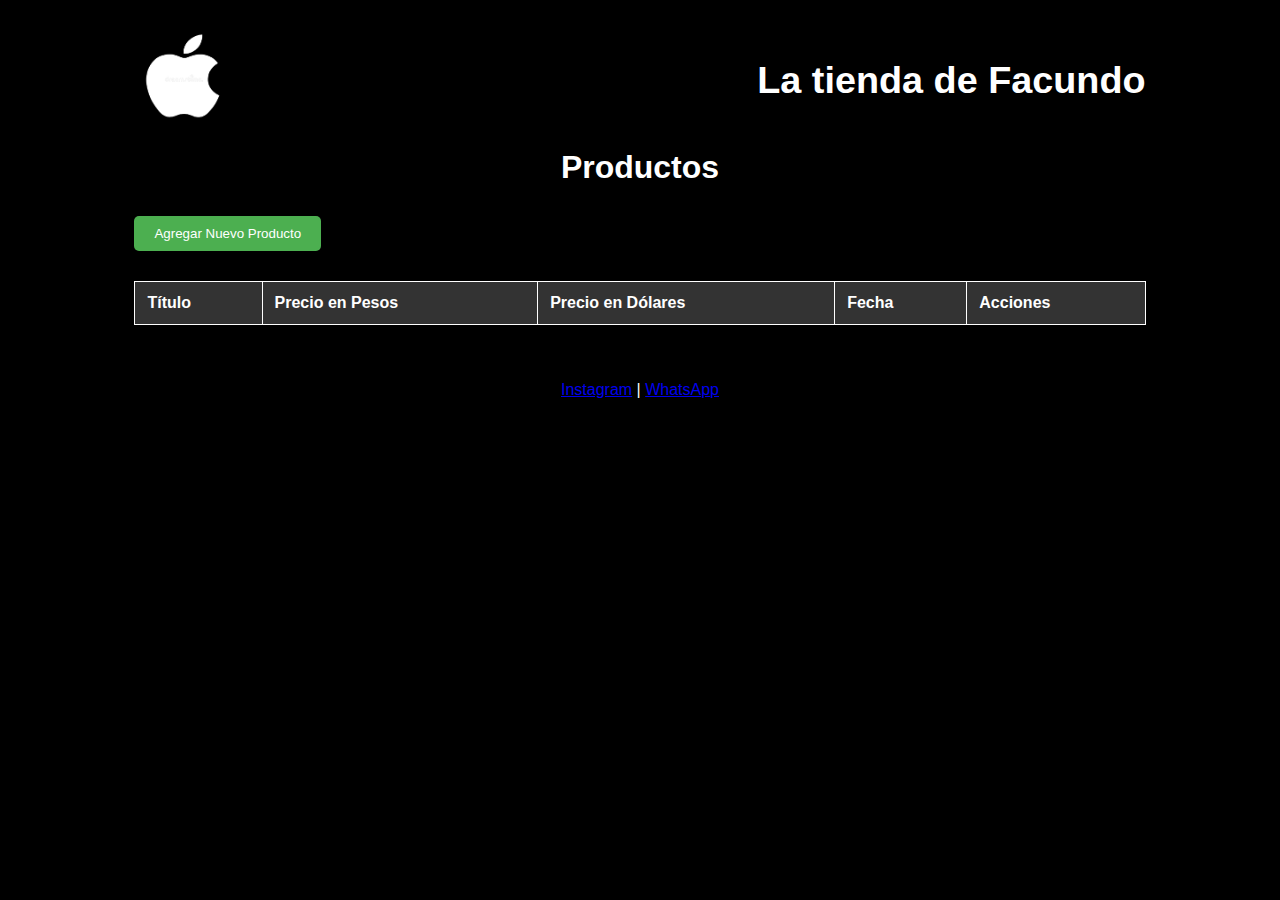
<file: index.html>
<!DOCTYPE html>
<html lang="es">
<head>
  <meta charset="UTF-8">
  <meta name="viewport" content="width=device-width, initial-scale=1.0">
  <title>Lista de productos</title>
  <link rel="stylesheet" href="estilo.css">
</head>
<body>

  <div class="container">
    <header>
      <img src="logo.png" alt="Logo" class="logo">
      <h1 class="logo-title">La tienda de Facundo</h1>
    </header>

    <h1>Productos</h1>
    
    <button onclick="location.href='formulario.html'">Agregar Nuevo Producto</button>
    
    <table id="tablaProductos">
      <thead>
        <tr>
          <th>ID</th>
          <th>Título</th>
          <th>Precio en Pesos</th>
          <th>Precio en Dólares</th>
          <th>Fecha</th>
          <th>Acciones</th>
        </tr>
      </thead>
      <tbody id="listaProductos">
      </tbody>
    </table>

    <div id="contenedor-modificar">
      <h2>Modificar Producto</h2>
      <label for="idcod">ID:</label><br>
      <input type="text" id="idcod" name="idcod" readonly><br>
      <label for="tituloMod">Título:</label><br>
      <input type="text" id="tituloMod" name="tituloMod" required><br>
      <label for="precioPesoMod">Precio en Pesos:</label><br>
      <input type="number" id="precioPesoMod" name="precioPesoMod" required><br>
      <label for="precioDolarMod">Precio en Dólares:</label><br>
      <input type="number" id="precioDolarMod" name="precioDolarMod" required><br>
      <label for="fechaMod">Fecha:</label><br>
      <input type="date" id="fechaMod" name="fechaMod" required><br><br>
      <button class="guardar-cambios" onclick="modificarProducto()">Guardar Cambios</button>
    </div>
  </div>

  <footer>
    <p><a href="https://www.instagram.com/facubinner">Instagram</a> | <a href="https://wa.me/3564604404">WhatsApp</a></p>
  </footer>

  <script src="script.js"></script>
</body>
</html>
</file>
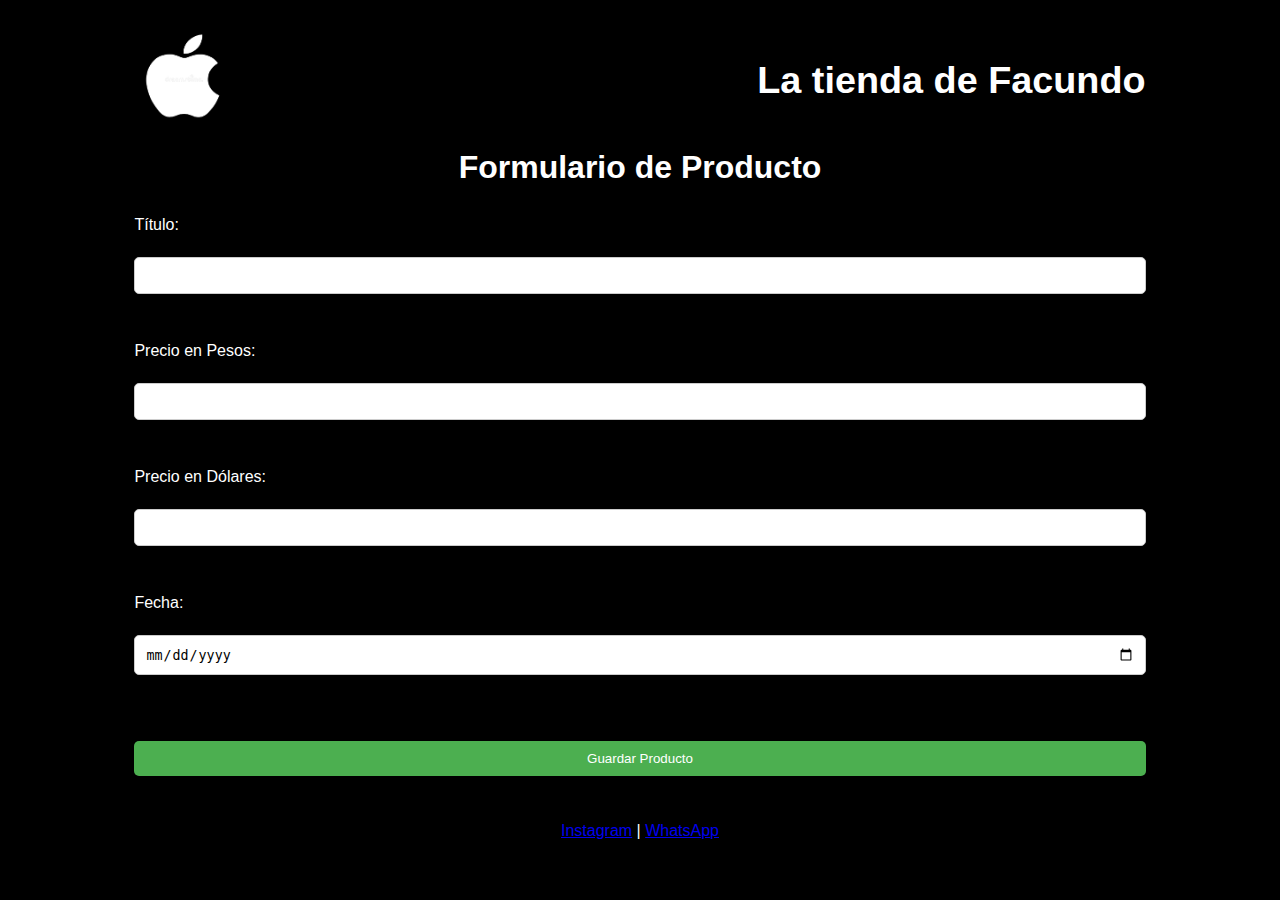
<file: formulario.html>
<!DOCTYPE html>
<html lang="es">
<head>
  <meta charset="UTF-8">
  <meta name="viewport" content="width=device-width, initial-scale=1.0">
  <title>Formulario de Producto</title>
  <link rel="stylesheet" href="estilo.css">
</head>
<body>

  <div class="container form-container">
    <header>
      <img src="logo.png" alt="Logo" class="logo">
      <h1 class="logo-title">La tienda de Facundo</h1>
    </header>

    <h1>Formulario de Producto</h1>

    <form id="formularioProducto">
      <input type="hidden" id="idProducto">
      <label for="titulo">Título:</label><br>
      <input type="text" id="titulo" required><br>
      <label for="precioPeso">Precio en Pesos:</label><br>
      <input type="number" id="precioPeso" required><br>
      <label for="precioDolar">Precio en Dólares:</label><br>
      <input type="number" id="precioDolar" required><br>
      <label for="fecha">Fecha:</label><br>
      <input type="date" id="fecha" name="fecha" required><br><br>
      <button type="submit" id="botonGuardar">Guardar Producto</button>
    </form>
  </div>

  <footer>
    <p><a href="https://www.instagram.com/facubinner">Instagram</a> | <a href="https://wa.me/3564604404">WhatsApp</a></p>
  </footer>

  <script src="script.js"></script>
</body>
</html>
</file>
<file: estilo.css>
body {
  background-color: #000;
  color: #fff;
  font-family: Arial, sans-serif;
}

.container {
  width: 80%;
  margin: auto;
  padding: 20px;
  border-radius: 10px;
}

header {
  display: flex;
  align-items: center;
  justify-content: space-between;
  margin-bottom: 20px;
}

.logo {
  width: 100px;
  height: 100px;
}

.logo-title {
  font-size: 10mm;
}

h1 {
  text-align: center;
  margin-bottom: 20px;
}

button {
  background-color: #4CAF50;
  color: white;
  padding: 10px 20px;
  margin: 10px 0;
  border: none;
  border-radius: 5px;
  cursor: pointer;
}

footer {
  text-align: center;
}

table {
  width: 100%;
  border-collapse: collapse;
  margin: 20px 0;
}

table, th, td {
  border: 1px solid #fff;
}

th, td {
  padding: 12px;
  text-align: left;
}

th {
  background-color: #333;
}

td button {
  background-color: #4CAF50;
  margin-left: 5px;
  border-radius: 5px;
}

td button:nth-child(2) {
  background-color: #f44336;
}

form {
  display: flex;
  flex-direction: column;
}

label {
  margin: 10px 0 5px;
}

input {
  padding: 10px;
  margin-bottom: 20px;
  border: 1px solid #ccc;
  border-radius: 5px;
}

#contenedor-modificar {
  display: none;
  flex-direction: column;
  background-color: #222;
  padding: 20px;
  border-radius: 10px;
}

#contenedor-modificar.active {
  display: flex;
}

#listaProductos {
  margin-top: 20px;
}

/*CELULARES*/
@media (max-width: 600px) {
  .container {
    width: 100%;
    padding: 10px;
  }

  header {
    flex-direction: column;
    align-items: center;
  }

  .logo {
    width: 80px;
    height: 80px;
  }

  .logo-title {
    font-size: 4mm;
    text-align: center;
  }

  h1 {
    font-size: 1.5em;
  }

  button {
    width: 100%;
    padding: 15px;
  }

  th, td {
    padding: 8px;
    font-size: 0.9em;
  }

  input {
    padding: 8px;
    margin-bottom: 15px;
  }

  label {
    font-size: 0.9em;
  }
}

th:nth-child(1),
td:nth-child(1) {
  display: none;
}
</file>
